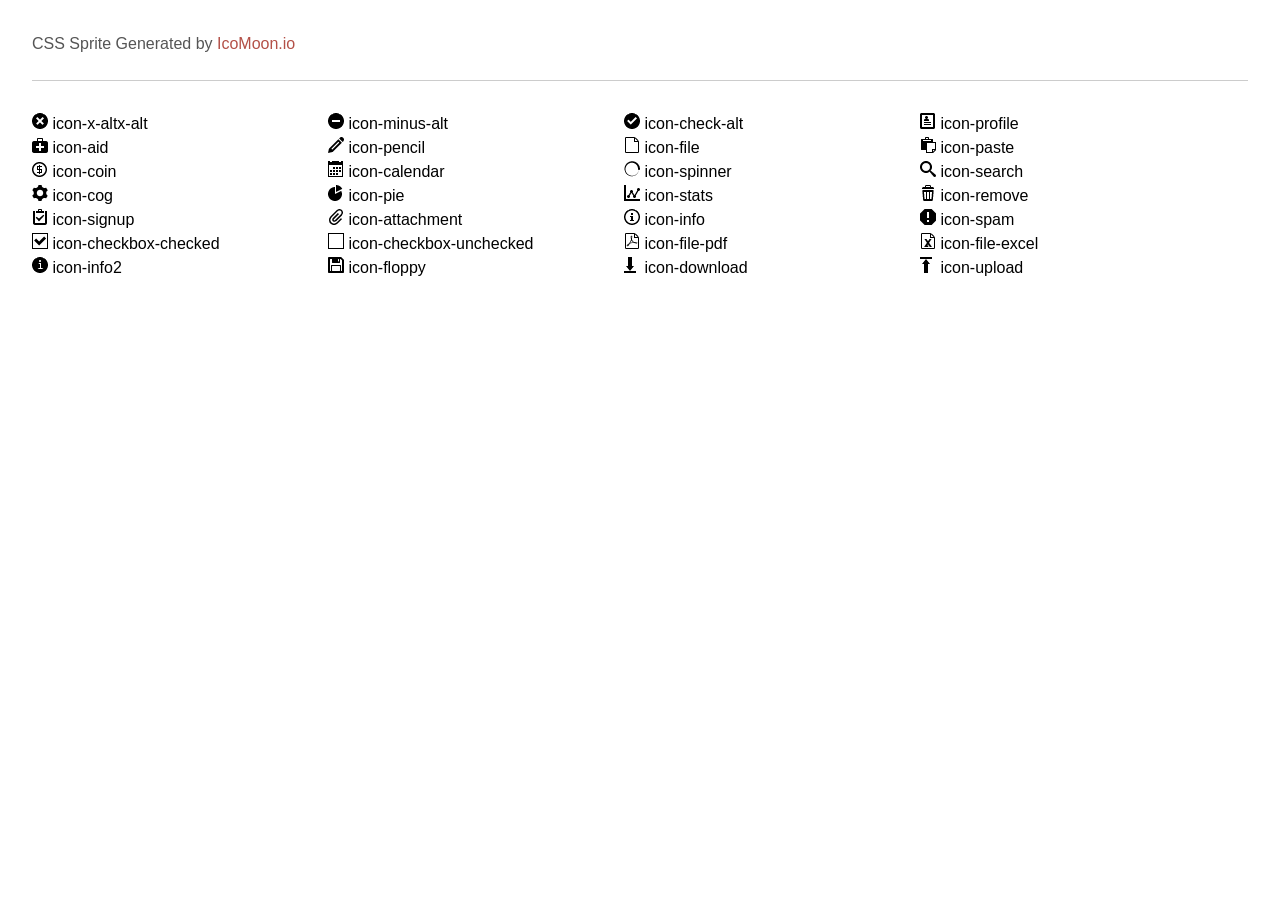
<file: lib/css/index.html>
<!doctype html>
<html>
<head>
	<title>CSS Sprite</title>
	<link href="sprites.css" rel="stylesheet">
</head>
<style>
	body {
		font-family: sans-serif;
		color: #555;
		margin: 2em;
		line-height: 1.5;
	}
	a, a:visited {
		color: #B35047;
		text-decoration: none;
	}
	a:hover {
		box-shadow: 0 1px;
	}
	header {
		padding-bottom: .5em;
		margin-bottom: 2em;
		box-shadow: 0 1px #ccc;
	}
	.cell {
		float: left;
		margin-right: 1.5em;
		font-size: 1em;
		color: #000000;
		width: 17em;
		overflow: hidden;
	}
</style>
<body>
<header>
	<p>CSS Sprite Generated by <a href="http://icomoon.io/app">IcoMoon.io</a></p>
</header>
<div class="cell"><span class="sprite-gral icon-x-altx-alt"></span> icon-x-altx-alt</div>
<div class="cell"><span class="sprite-gral icon-minus-alt"></span> icon-minus-alt</div>
<div class="cell"><span class="sprite-gral icon-check-alt"></span> icon-check-alt</div>
<div class="cell"><span class="sprite-gral icon-profile"></span> icon-profile</div>
<div class="cell"><span class="sprite-gral icon-aid"></span> icon-aid</div>
<div class="cell"><span class="sprite-gral icon-pencil"></span> icon-pencil</div>
<div class="cell"><span class="sprite-gral icon-file"></span> icon-file</div>
<div class="cell"><span class="sprite-gral icon-paste"></span> icon-paste</div>
<div class="cell"><span class="sprite-gral icon-coin"></span> icon-coin</div>
<div class="cell"><span class="sprite-gral icon-calendar"></span> icon-calendar</div>
<div class="cell"><span class="sprite-gral icon-spinner"></span> icon-spinner</div>
<div class="cell"><span class="sprite-gral icon-search"></span> icon-search</div>
<div class="cell"><span class="sprite-gral icon-cog"></span> icon-cog</div>
<div class="cell"><span class="sprite-gral icon-pie"></span> icon-pie</div>
<div class="cell"><span class="sprite-gral icon-stats"></span> icon-stats</div>
<div class="cell"><span class="sprite-gral icon-remove"></span> icon-remove</div>
<div class="cell"><span class="sprite-gral icon-signup"></span> icon-signup</div>
<div class="cell"><span class="sprite-gral icon-attachment"></span> icon-attachment</div>
<div class="cell"><span class="sprite-gral icon-info"></span> icon-info</div>
<div class="cell"><span class="sprite-gral icon-spam"></span> icon-spam</div>
<div class="cell"><span class="sprite-gral icon-checkbox-checked"></span> icon-checkbox-checked</div>
<div class="cell"><span class="sprite-gral icon-checkbox-unchecked"></span> icon-checkbox-unchecked</div>
<div class="cell"><span class="sprite-gral icon-file-pdf"></span> icon-file-pdf</div>
<div class="cell"><span class="sprite-gral icon-file-excel"></span> icon-file-excel</div>
<div class="cell"><span class="sprite-gral icon-info2"></span> icon-info2</div>
<div class="cell"><span class="sprite-gral icon-floppy"></span> icon-floppy</div>
<div class="cell"><span class="sprite-gral icon-download"></span> icon-download</div>
<div class="cell"><span class="sprite-gral icon-upload"></span> icon-upload</div>
</body>
</html>
</file>
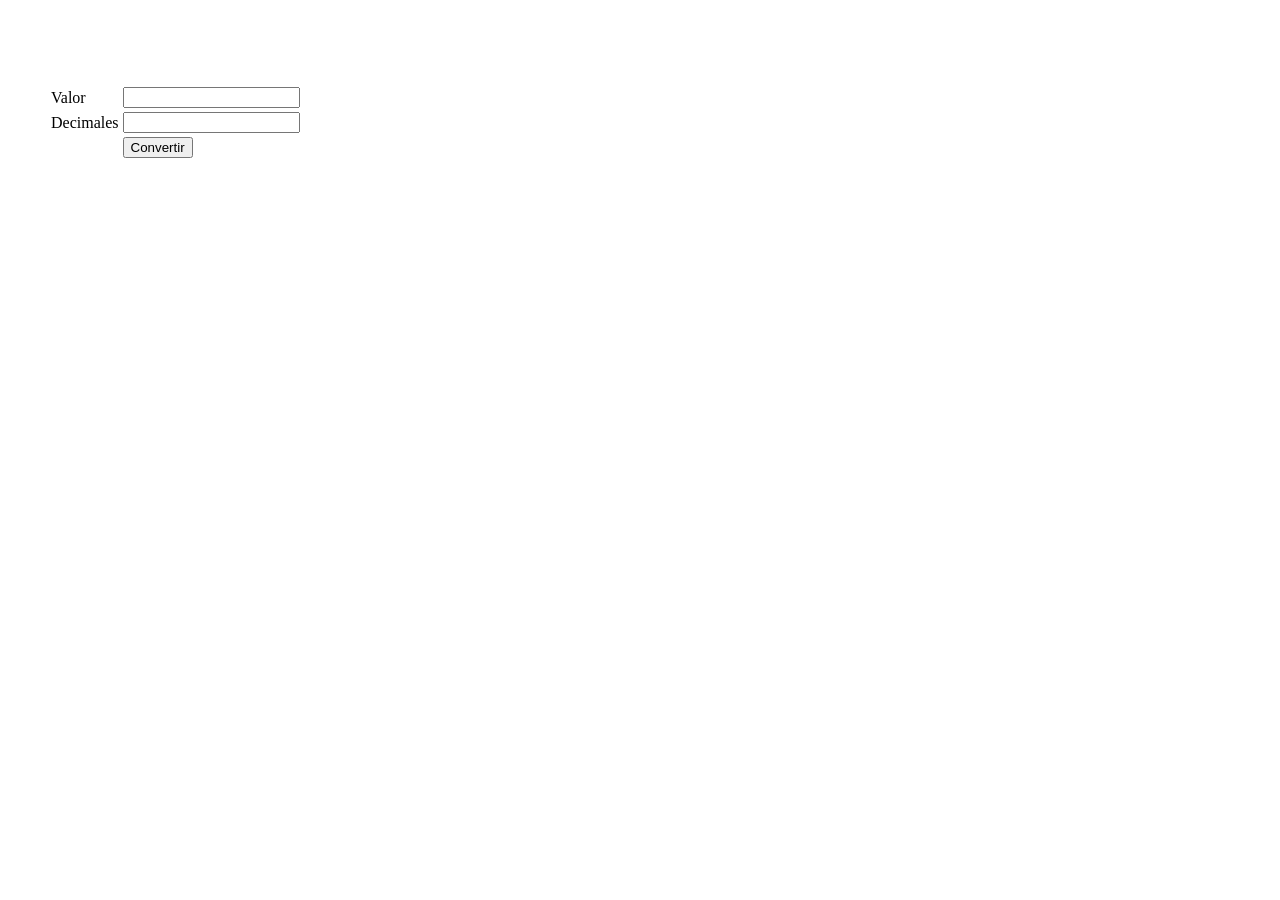
<file: lib/nrosenletras/index.html>
<!DOCTYPE html PUBLIC "-//W3C//DTD XHTML 1.0 Transitional//EN" "http://www.w3.org/TR/xhtml1/DTD/xhtml1-transitional.dtd">
<html xmlns="http://www.w3.org/1999/xhtml">
<head>
<meta http-equiv="Content-Type" content="text/html; charset=utf-8" />
<title>Documento sin t&iacute;tulo</title>
<script type="text/javascript" src="ajax.js"></script></head>

<body>
<p>&nbsp;</p>
<p>&nbsp;</p>

<label>
<blockquote>
  <table width="200">
    <tr>
      <td>Valor</td>
      <td>
        <input type="text" name="numero" id="numero" />
      
      </td>
      <td>&nbsp;</td>
    </tr>
    <tr>
      <td>Decimales</td>
      <td>
        <input type="text" name="f" id="f" />
      
      </td>
      <td>&nbsp;</td>
    </tr>
    <tr>
      <td>&nbsp;</td>
      <td><button type "button" name="convertir" id="convertir" value="Convertir" onclick="convertir();" >Convertir</button></td>
      <td>&nbsp;</td>
    </tr>
  </table>
  <p>&nbsp;</p>
  <div id="resultado"></div>
  <p>&nbsp;</p>
</blockquote>
</label>
<p>&nbsp;</p>
</body>
</html>
</file>
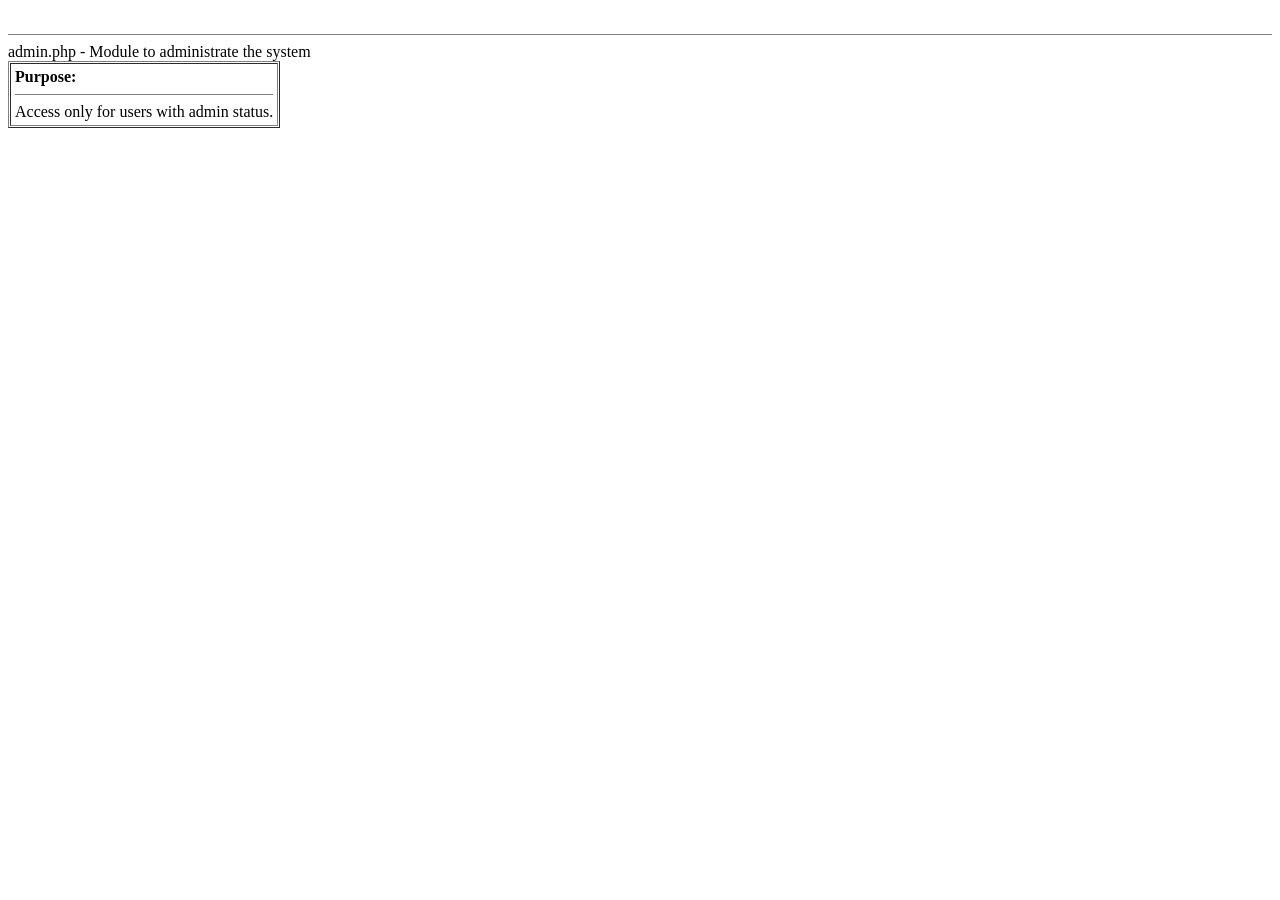
<file: modulos/admin/index.html>
<!doctype html public "-//W3C//DTD HTML 4.0 //EN">
<html>
<head>
<title>PHProjekt  - admin folder</title>
</head>
<body>
<table border=1 cellspacing=1 cellpadding=4>
</b><br>
<hr noshade size="1">
admin.php - Module to administrate the system<br></td></tr>
<tr><td><b>Purpose:</b>
<hr noshade size="1">
Access only for users with admin status.
</td></tr>
</table>
</body>
</html>
</file>
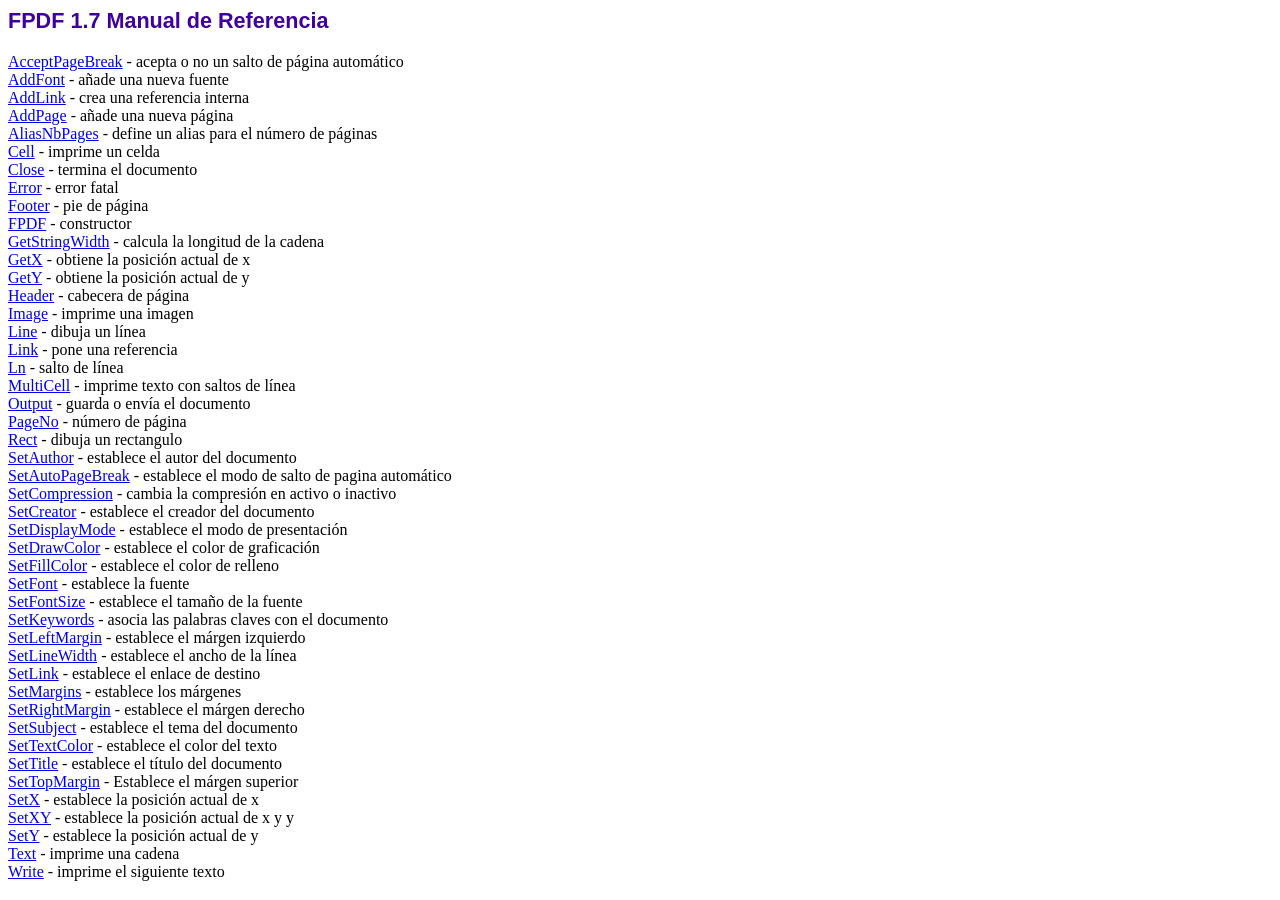
<file: lib/fpdf/doc/index.htm>
<!DOCTYPE html PUBLIC "-//W3C//DTD HTML 4.01 Transitional//EN">
<html>
<head>
<meta http-equiv="Content-Type" content="text/html; charset=ISO-8859-1">
<title>FPDF 1.7 Manual de Referencia</title>
<link type="text/css" rel="stylesheet" href="../fpdf.css">
</head>
<body>
<h1>FPDF 1.7 Manual de Referencia</h1>
<a href="acceptpagebreak.htm">AcceptPageBreak</a> - acepta o no un salto de p�gina autom�tico<br>
<a href="addfont.htm">AddFont</a> - a�ade una nueva fuente<br>
<a href="addlink.htm">AddLink</a> - crea una referencia interna<br>
<a href="addpage.htm">AddPage</a> - a�ade una nueva p�gina<br>
<a href="aliasnbpages.htm">AliasNbPages</a> - define un alias para el n�mero de p�ginas<br>
<a href="cell.htm">Cell</a> - imprime un celda<br>
<a href="close.htm">Close</a> - termina el documento<br>
<a href="error.htm">Error</a> - error fatal<br>
<a href="footer.htm">Footer</a> - pie de p�gina<br>
<a href="fpdf.htm">FPDF</a> - constructor<br>
<a href="getstringwidth.htm">GetStringWidth</a> - calcula la longitud de la cadena<br>
<a href="getx.htm">GetX</a> - obtiene la posici�n actual de x<br>
<a href="gety.htm">GetY</a> - obtiene la posici�n actual de y<br>
<a href="header.htm">Header</a> - cabecera de p�gina<br>
<a href="image.htm">Image</a> - imprime una imagen<br>
<a href="line.htm">Line</a> - dibuja un l�nea<br>
<a href="link.htm">Link</a> - pone una referencia<br>
<a href="ln.htm">Ln</a> - salto de l�nea<br>
<a href="multicell.htm">MultiCell</a> - imprime texto con saltos de l�nea<br>
<a href="output.htm">Output</a> - guarda o env�a el documento<br>
<a href="pageno.htm">PageNo</a> - n�mero de p�gina<br>
<a href="rect.htm">Rect</a> - dibuja un rectangulo<br>
<a href="setauthor.htm">SetAuthor</a> - establece el autor del documento<br>
<a href="setautopagebreak.htm">SetAutoPageBreak</a> - establece el modo de salto de pagina autom�tico<br>
<a href="setcompression.htm">SetCompression</a> - cambia la compresi�n en activo o inactivo<br>
<a href="setcreator.htm">SetCreator</a> - establece el creador del documento<br>
<a href="setdisplaymode.htm">SetDisplayMode</a> - establece el modo de presentaci�n<br>
<a href="setdrawcolor.htm">SetDrawColor</a> - establece el color de graficaci�n<br>
<a href="setfillcolor.htm">SetFillColor</a> - establece el color de relleno<br>
<a href="setfont.htm">SetFont</a> - establece la fuente<br>
<a href="setfontsize.htm">SetFontSize</a> - establece el tama�o de la fuente<br>
<a href="setkeywords.htm">SetKeywords</a> - asocia las palabras claves con el documento<br>
<a href="setleftmargin.htm">SetLeftMargin</a> - establece el m�rgen izquierdo<br>
<a href="setlinewidth.htm">SetLineWidth</a> - establece el ancho de la l�nea<br>
<a href="setlink.htm">SetLink</a> - establece el enlace de destino<br>
<a href="setmargins.htm">SetMargins</a> - establece los m�rgenes<br>
<a href="setrightmargin.htm">SetRightMargin</a> - establece el m�rgen derecho<br>
<a href="setsubject.htm">SetSubject</a> - establece el tema del documento<br>
<a href="settextcolor.htm">SetTextColor</a> - establece el color del texto<br>
<a href="settitle.htm">SetTitle</a> - establece el t�tulo del documento<br>
<a href="settopmargin.htm">SetTopMargin</a> - Establece el m�rgen superior<br>
<a href="setx.htm">SetX</a> - establece la posici�n actual de x<br>
<a href="setxy.htm">SetXY</a> - establece la posici�n actual de x y y<br>
<a href="sety.htm">SetY</a> - establece la posici�n actual de y<br>
<a href="text.htm">Text</a> - imprime una cadena<br>
<a href="write.htm">Write</a> - imprime el siguiente texto<br>
</body>
</html>
</file>
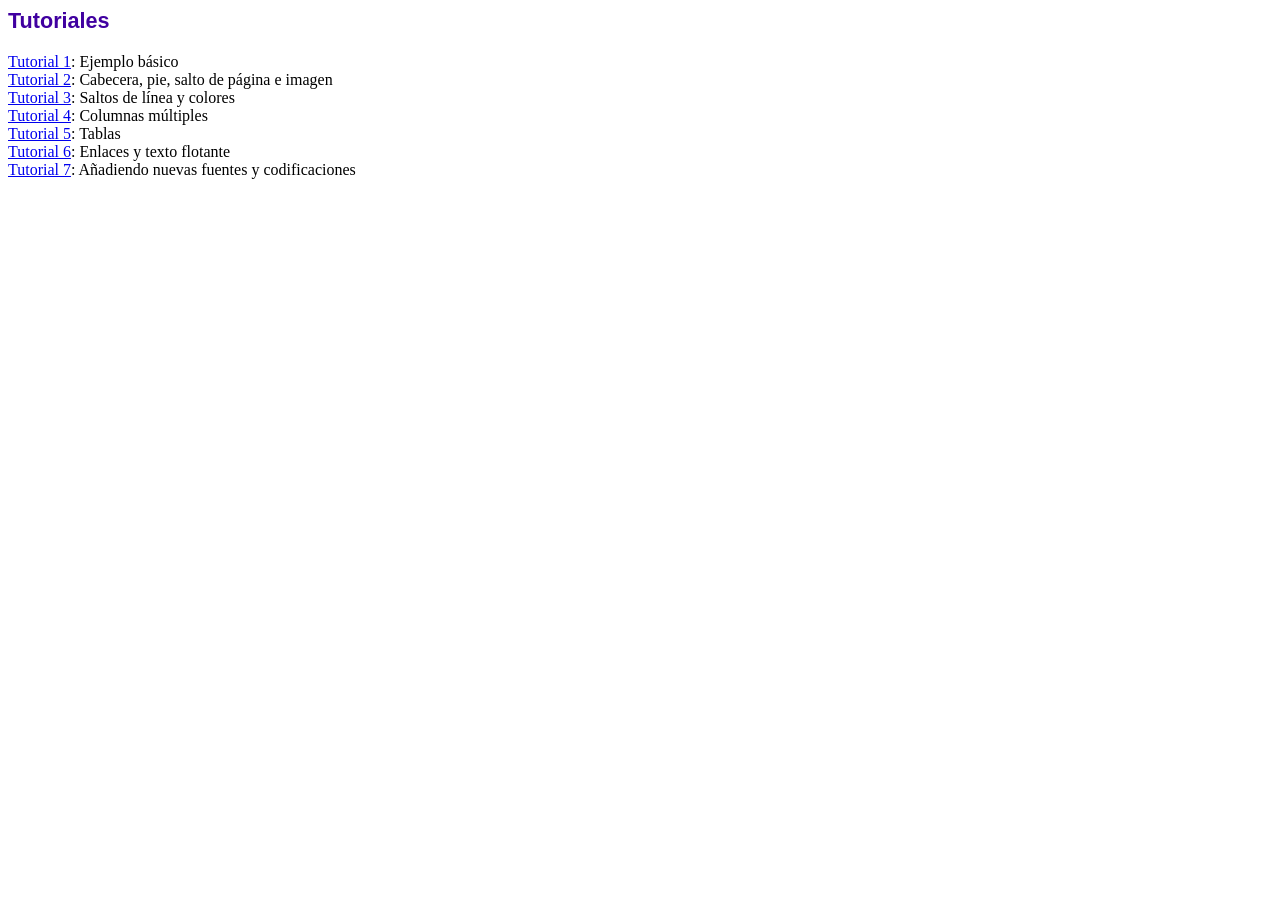
<file: lib/fpdf/tutorial/index.htm>
<!DOCTYPE html PUBLIC "-//W3C//DTD HTML 4.01 Transitional//EN">
<html>
<head>
<meta http-equiv="Content-Type" content="text/html; charset=ISO-8859-1">
<title>Tutoriales</title>
<link type="text/css" rel="stylesheet" href="../fpdf.css">
</head>
<body>
<h1>Tutoriales</h1>
<ul style="list-style-type:none; margin-left:0; padding-left:0">
<li><a href="tuto1.htm">Tutorial 1</a>: Ejemplo b�sico</li>
<li><a href="tuto2.htm">Tutorial 2</a>: Cabecera, pie, salto de p�gina e imagen</li>
<li><a href="tuto3.htm">Tutorial 3</a>: Saltos de l�nea y colores</li>
<li><a href="tuto4.htm">Tutorial 4</a>: Columnas m�ltiples</li>
<li><a href="tuto5.htm">Tutorial 5</a>: Tablas</li>
<li><a href="tuto6.htm">Tutorial 6</a>: Enlaces y texto flotante</li>
<li><a href="tuto7.htm">Tutorial 7</a>: A�adiendo nuevas fuentes y codificaciones</li>
</UL>
</body>
</html>
</file>
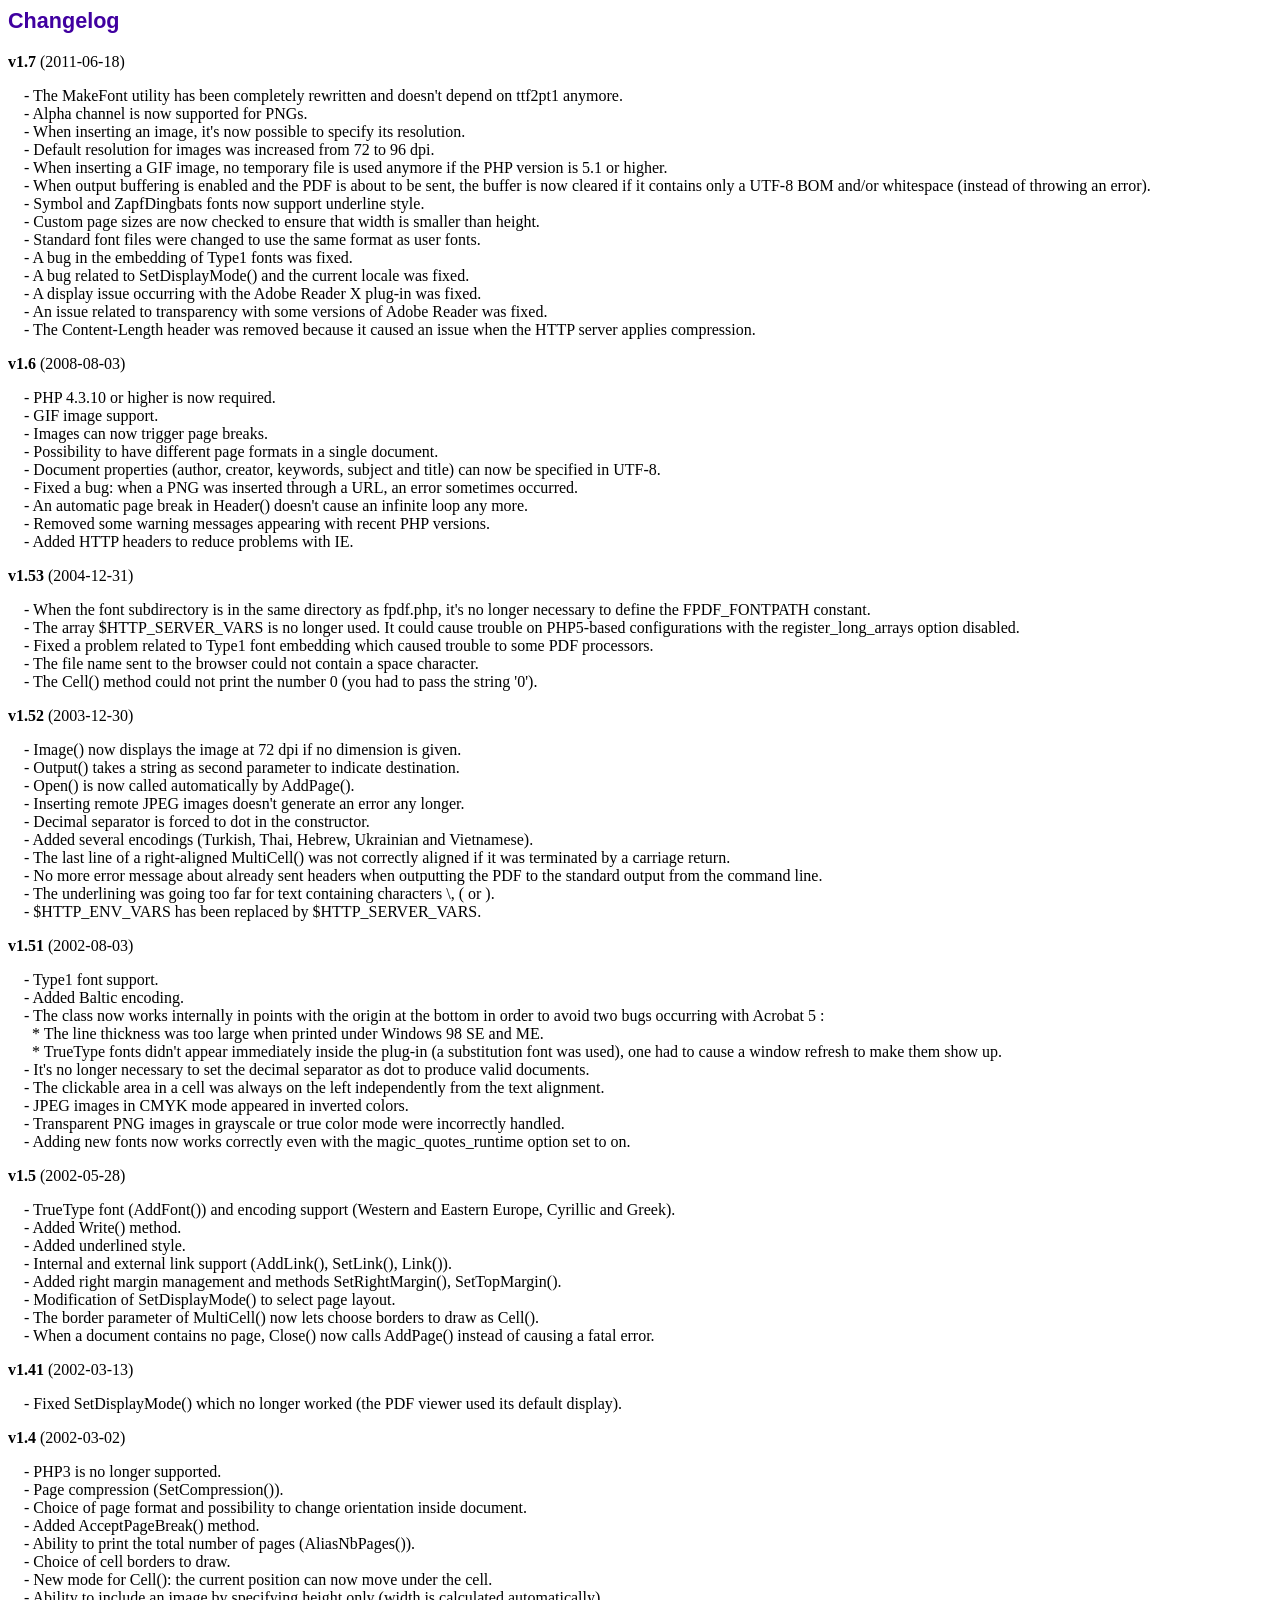
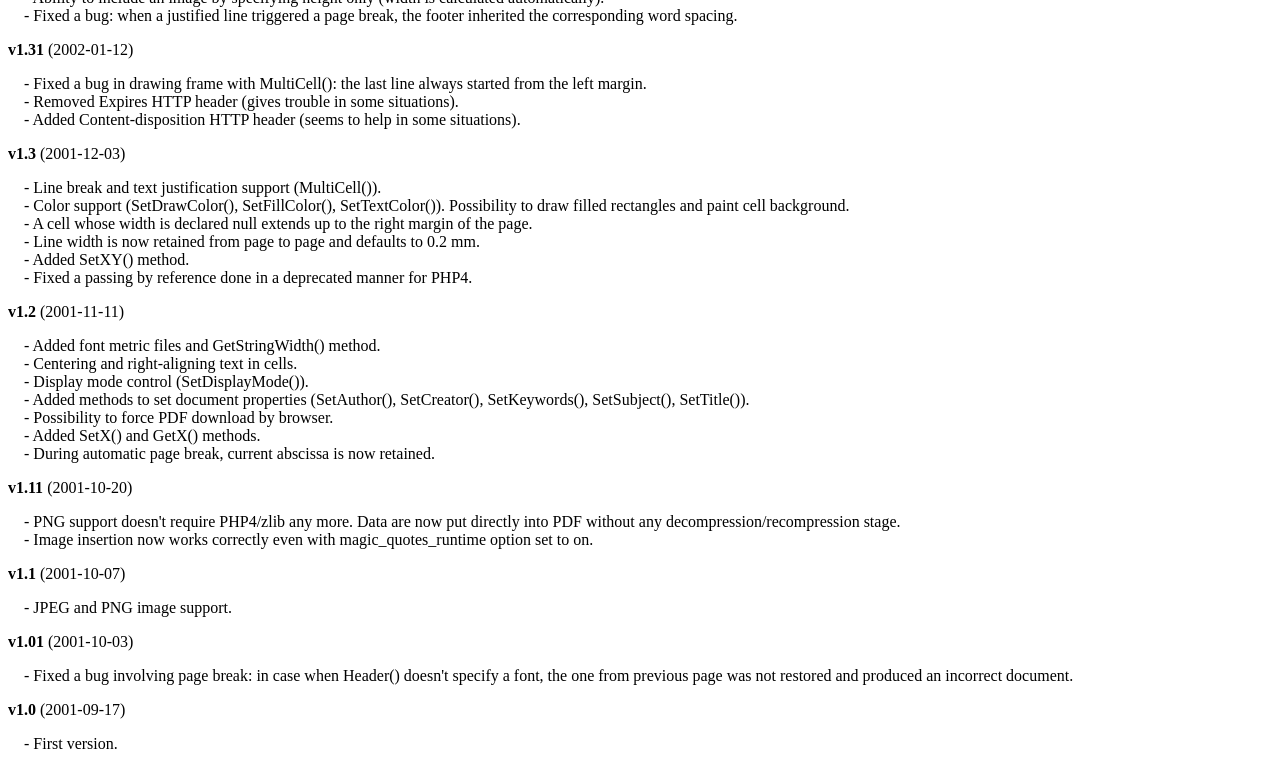
<file: lib/fpdf/changelog.htm>
<!DOCTYPE html PUBLIC "-//W3C//DTD HTML 4.01 Transitional//EN">
<html>
<head>
<meta http-equiv="Content-Type" content="text/html; charset=ISO-8859-1">
<title>Changelog</title>
<link type="text/css" rel="stylesheet" href="fpdf.css">
<style type="text/css">
dd {margin:1em 0 1em 1em}
</style>
</head>
<body>
<h1>Changelog</h1>
<dl>
<dt><strong>v1.7</strong> (2011-06-18)</dt>
<dd>
- The MakeFont utility has been completely rewritten and doesn't depend on ttf2pt1 anymore.<br>
- Alpha channel is now supported for PNGs.<br>
- When inserting an image, it's now possible to specify its resolution.<br>
- Default resolution for images was increased from 72 to 96 dpi.<br>
- When inserting a GIF image, no temporary file is used anymore if the PHP version is 5.1 or higher.<br>
- When output buffering is enabled and the PDF is about to be sent, the buffer is now cleared if it contains only a UTF-8 BOM and/or whitespace (instead of throwing an error).<br>
- Symbol and ZapfDingbats fonts now support underline style.<br>
- Custom page sizes are now checked to ensure that width is smaller than height.<br>
- Standard font files were changed to use the same format as user fonts.<br>
- A bug in the embedding of Type1 fonts was fixed.<br>
- A bug related to SetDisplayMode() and the current locale was fixed.<br>
- A display issue occurring with the Adobe Reader X plug-in was fixed.<br>
- An issue related to transparency with some versions of Adobe Reader was fixed.<br>
- The Content-Length header was removed because it caused an issue when the HTTP server applies compression.<br>
</dd>
<dt><strong>v1.6</strong> (2008-08-03)</dt>
<dd>
- PHP 4.3.10 or higher is now required.<br>
- GIF image support.<br>
- Images can now trigger page breaks.<br>
- Possibility to have different page formats in a single document.<br>
- Document properties (author, creator, keywords, subject and title) can now be specified in UTF-8.<br>
- Fixed a bug: when a PNG was inserted through a URL, an error sometimes occurred.<br>
- An automatic page break in Header() doesn't cause an infinite loop any more.<br>
- Removed some warning messages appearing with recent PHP versions.<br>
- Added HTTP headers to reduce problems with IE.<br>
</dd>
<dt><strong>v1.53</strong> (2004-12-31)</dt>
<dd>
- When the font subdirectory is in the same directory as fpdf.php, it's no longer necessary to define the FPDF_FONTPATH constant.<br>
- The array $HTTP_SERVER_VARS is no longer used. It could cause trouble on PHP5-based configurations with the register_long_arrays option disabled.<br>
- Fixed a problem related to Type1 font embedding which caused trouble to some PDF processors.<br>
- The file name sent to the browser could not contain a space character.<br>
- The Cell() method could not print the number 0 (you had to pass the string '0').<br>
</dd>
<dt><strong>v1.52</strong> (2003-12-30)</dt>
<dd>
- Image() now displays the image at 72 dpi if no dimension is given.<br>
- Output() takes a string as second parameter to indicate destination.<br>
- Open() is now called automatically by AddPage().<br>
- Inserting remote JPEG images doesn't generate an error any longer.<br>
- Decimal separator is forced to dot in the constructor.<br>
- Added several encodings (Turkish, Thai, Hebrew, Ukrainian and Vietnamese).<br>
- The last line of a right-aligned MultiCell() was not correctly aligned if it was terminated by a carriage return.<br>
- No more error message about already sent headers when outputting the PDF to the standard output from the command line.<br>
- The underlining was going too far for text containing characters \, ( or ).<br>
- $HTTP_ENV_VARS has been replaced by $HTTP_SERVER_VARS.<br>
</dd>
<dt><strong>v1.51</strong> (2002-08-03)</dt>
<dd>
- Type1 font support.<br>
- Added Baltic encoding.<br>
- The class now works internally in points with the origin at the bottom in order to avoid two bugs occurring with Acrobat 5 :<br>&nbsp;&nbsp;* The line thickness was too large when printed under Windows 98 SE and ME.<br>&nbsp;&nbsp;* TrueType fonts didn't appear immediately inside the plug-in (a substitution font was used), one had to cause a window refresh to make them show up.<br>
- It's no longer necessary to set the decimal separator as dot to produce valid documents.<br>
- The clickable area in a cell was always on the left independently from the text alignment.<br>
- JPEG images in CMYK mode appeared in inverted colors.<br>
- Transparent PNG images in grayscale or true color mode were incorrectly handled.<br>
- Adding new fonts now works correctly even with the magic_quotes_runtime option set to on.<br>
</dd>
<dt><strong>v1.5</strong> (2002-05-28)</dt>
<dd>
- TrueType font (AddFont()) and encoding support (Western and Eastern Europe, Cyrillic and Greek).<br>
- Added Write() method.<br>
- Added underlined style.<br>
- Internal and external link support (AddLink(), SetLink(), Link()).<br>
- Added right margin management and methods SetRightMargin(), SetTopMargin().<br>
- Modification of SetDisplayMode() to select page layout.<br>
- The border parameter of MultiCell() now lets choose borders to draw as Cell().<br>
- When a document contains no page, Close() now calls AddPage() instead of causing a fatal error.<br>
</dd>
<dt><strong>v1.41</strong> (2002-03-13)</dt>
<dd>
- Fixed SetDisplayMode() which no longer worked (the PDF viewer used its default display).<br>
</dd>
<dt><strong>v1.4</strong> (2002-03-02)</dt>
<dd>
- PHP3 is no longer supported.<br>
- Page compression (SetCompression()).<br>
- Choice of page format and possibility to change orientation inside document.<br>
- Added AcceptPageBreak() method.<br>
- Ability to print the total number of pages (AliasNbPages()).<br>
- Choice of cell borders to draw.<br>
- New mode for Cell(): the current position can now move under the cell.<br>
- Ability to include an image by specifying height only (width is calculated automatically).<br>
- Fixed a bug: when a justified line triggered a page break, the footer inherited the corresponding word spacing.<br>
</dd>
<dt><strong>v1.31</strong> (2002-01-12)</dt>
<dd>
- Fixed a bug in drawing frame with MultiCell(): the last line always started from the left margin.<br>
- Removed Expires HTTP header (gives trouble in some situations).<br>
- Added Content-disposition HTTP header (seems to help in some situations).<br>
</dd>
<dt><strong>v1.3</strong> (2001-12-03)</dt>
<dd>
- Line break and text justification support (MultiCell()).<br>
- Color support (SetDrawColor(), SetFillColor(), SetTextColor()). Possibility to draw filled rectangles and paint cell background.<br>
- A cell whose width is declared null extends up to the right margin of the page.<br>
- Line width is now retained from page to page and defaults to 0.2 mm.<br>
- Added SetXY() method.<br>
- Fixed a passing by reference done in a deprecated manner for PHP4.<br>
</dd>
<dt><strong>v1.2</strong> (2001-11-11)</dt>
<dd>
- Added font metric files and GetStringWidth() method.<br>
- Centering and right-aligning text in cells.<br>
- Display mode control (SetDisplayMode()).<br>
- Added methods to set document properties (SetAuthor(), SetCreator(), SetKeywords(), SetSubject(), SetTitle()).<br>
- Possibility to force PDF download by browser.<br>
- Added SetX() and GetX() methods.<br>
- During automatic page break, current abscissa is now retained.<br>
</dd>
<dt><strong>v1.11</strong> (2001-10-20)</dt>
<dd>
- PNG support doesn't require PHP4/zlib any more. Data are now put directly into PDF without any decompression/recompression stage.<br>
- Image insertion now works correctly even with magic_quotes_runtime option set to on.<br>
</dd>
<dt><strong>v1.1</strong> (2001-10-07)</dt>
<dd>
- JPEG and PNG image support.<br>
</dd>
<dt><strong>v1.01</strong> (2001-10-03)</dt>
<dd>
- Fixed a bug involving page break: in case when Header() doesn't specify a font, the one from previous page was not restored and produced an incorrect document.<br>
</dd>
<dt><strong>v1.0</strong> (2001-09-17)</dt>
<dd>
- First version.<br>
</dd>
</dl>
</body>
</html>
</file>
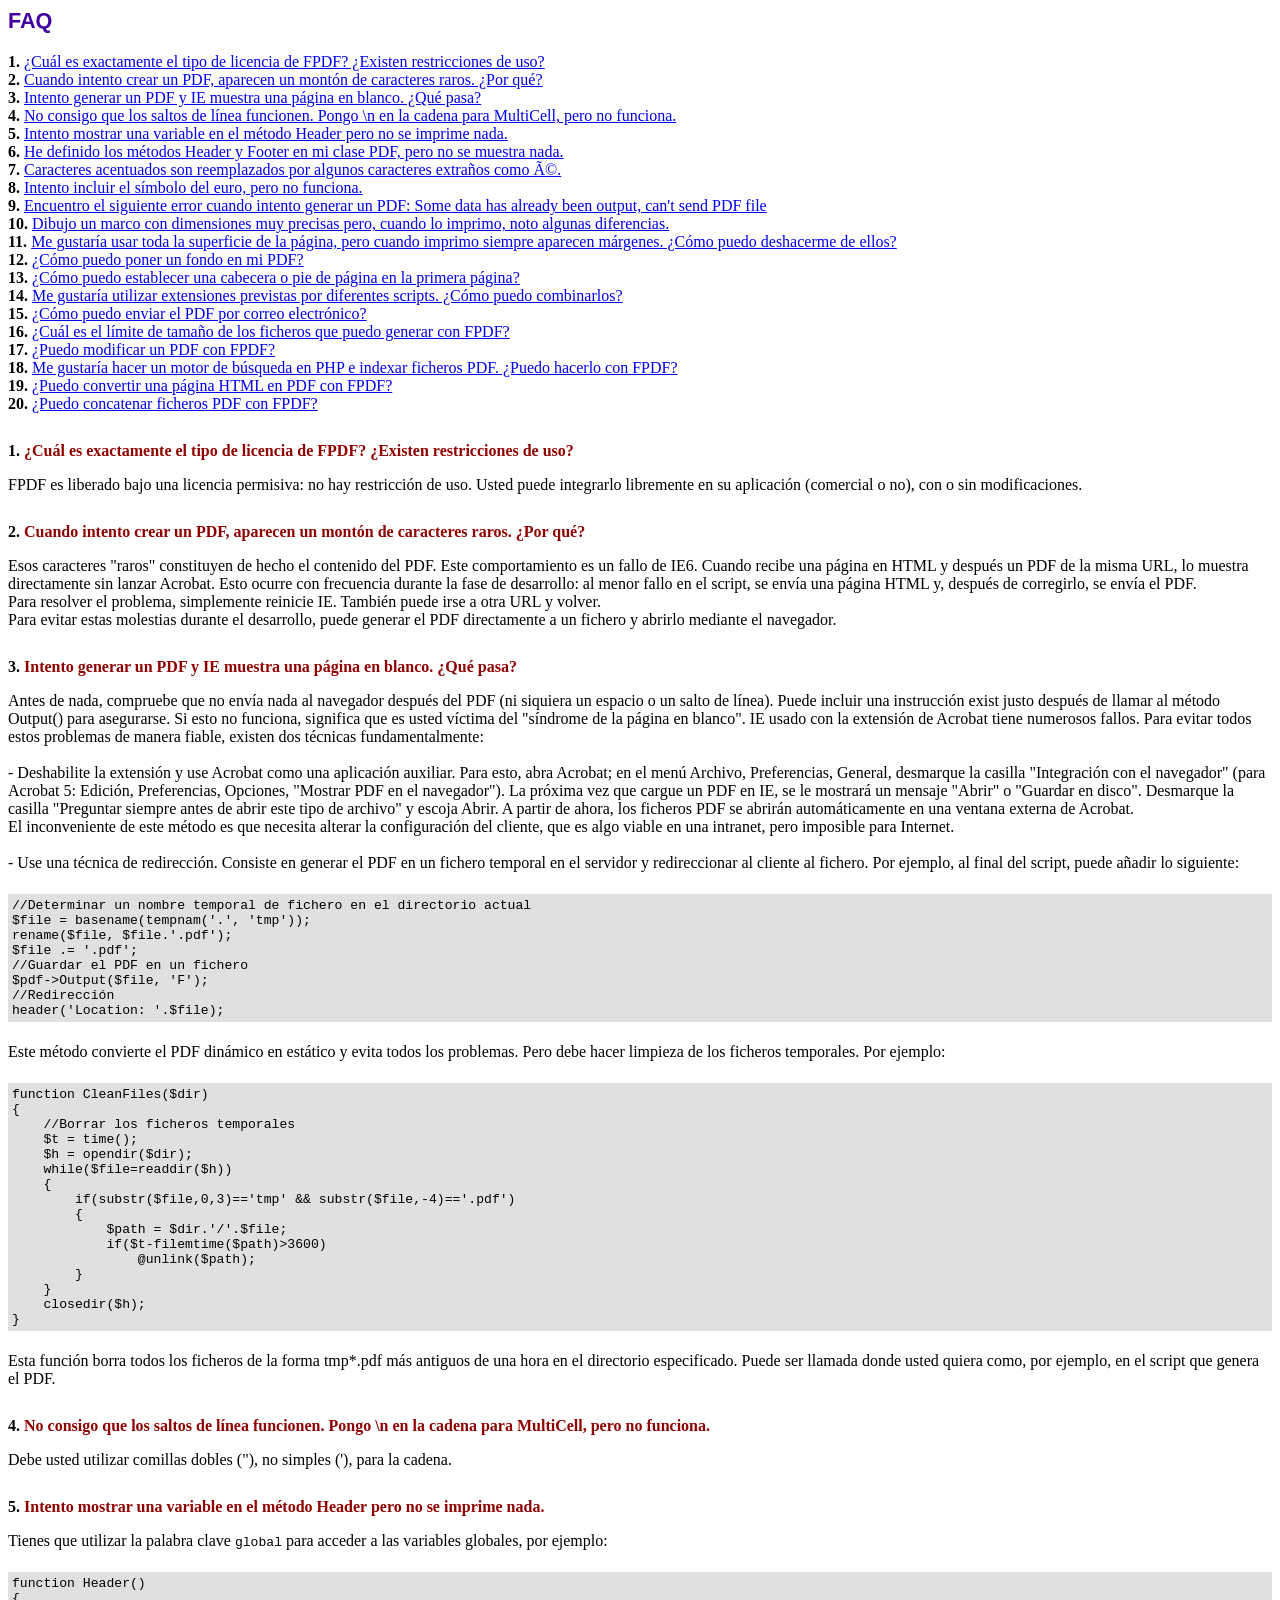
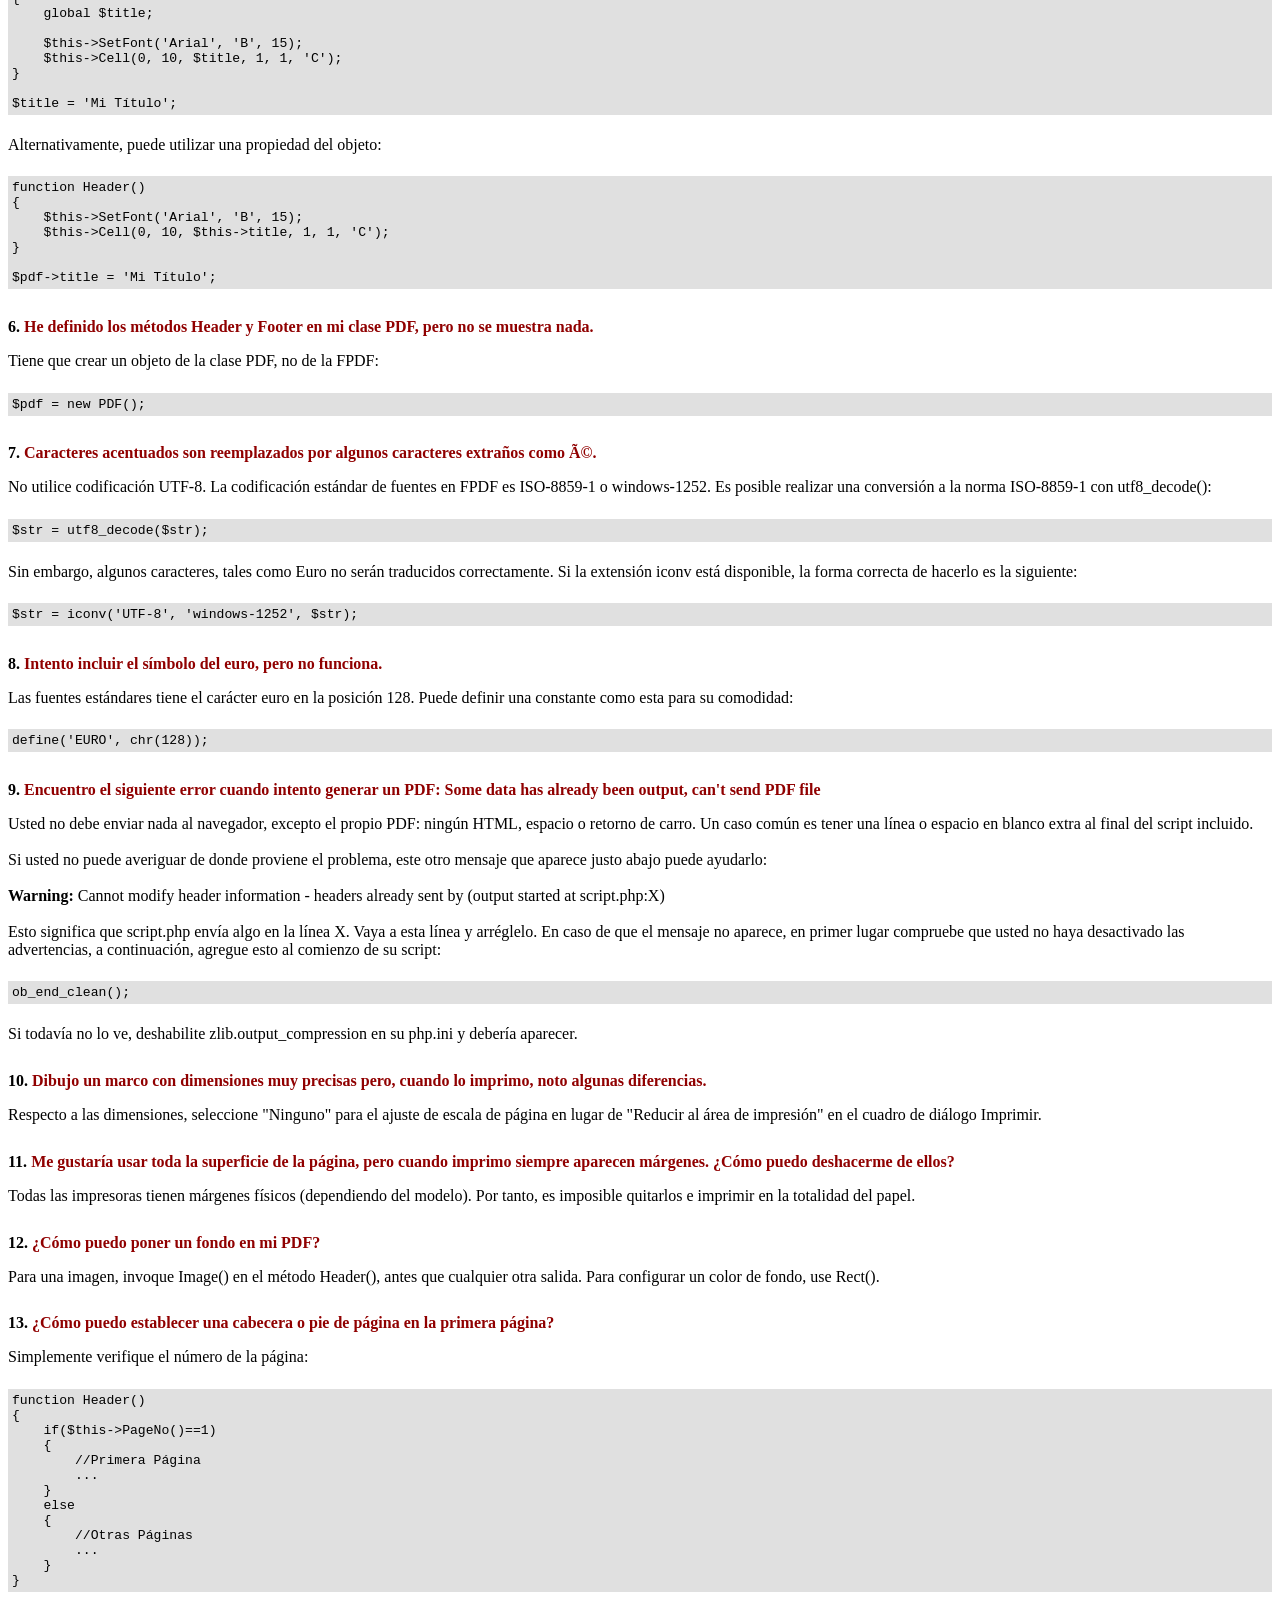
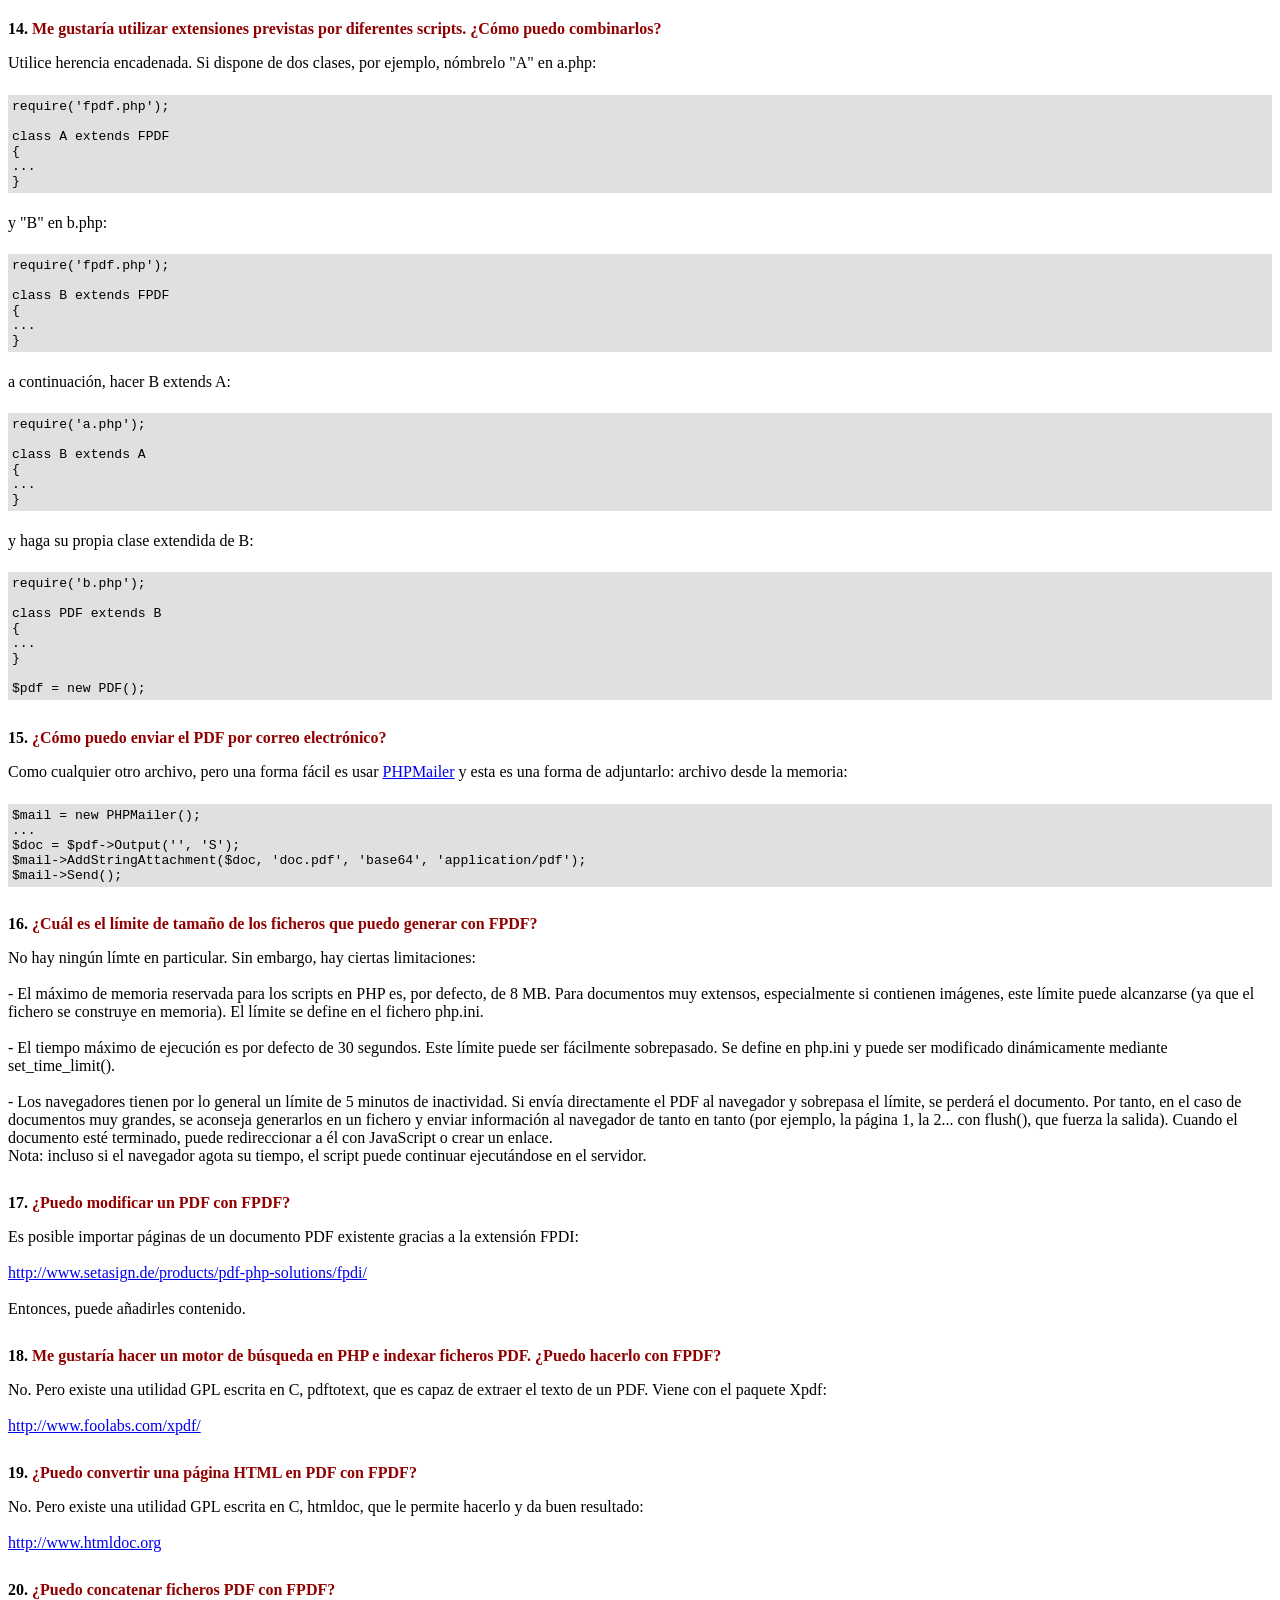
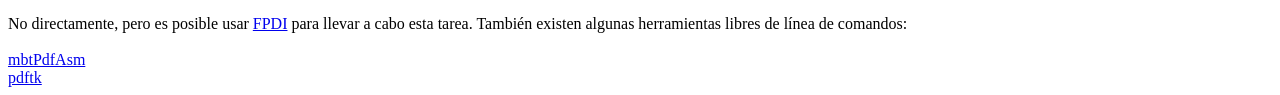
<file: lib/fpdf/FAQ.htm>
<!DOCTYPE html PUBLIC "-//W3C//DTD HTML 4.01 Transitional//EN">
<html>
<head>
<meta http-equiv="Content-Type" content="text/html; charset=ISO-8859-1">
<title>FAQ</title>
<link type="text/css" rel="stylesheet" href="fpdf.css">
<style type="text/css">
ul {list-style-type:none; margin:0; padding:0}
ul#answers li {margin-top:1.8em}
.question {font-weight:bold; color:#900000}
</style>
</head>
<body>
<h1>FAQ</h1>
<ul>
<li><b>1.</b> <a href='#q1'>�Cu�l es exactamente el tipo de licencia de FPDF? �Existen restricciones de uso?</a></li>
<li><b>2.</b> <a href='#q2'>Cuando intento crear un PDF, aparecen un mont�n de caracteres raros. �Por qu�?</a></li>
<li><b>3.</b> <a href='#q3'>Intento generar un PDF y IE muestra una p�gina en blanco. �Qu� pasa?</a></li>
<li><b>4.</b> <a href='#q4'>No consigo que los saltos de l�nea funcionen. Pongo \n en la cadena para MultiCell, pero no funciona.</a></li>
<li><b>5.</b> <a href='#q5'>Intento mostrar una variable en el m�todo Header pero no se imprime nada.</a></li>
<li><b>6.</b> <a href='#q6'>He definido los m�todos Header y Footer en mi clase PDF, pero no se muestra nada.</a></li>
<li><b>7.</b> <a href='#q7'>Caracteres acentuados son reemplazados por algunos caracteres extra�os como é.</a></li>
<li><b>8.</b> <a href='#q8'>Intento incluir el s�mbolo del euro, pero no funciona.</a></li>
<li><b>9.</b> <a href='#q9'>Encuentro el siguiente error cuando intento generar un PDF: Some data has already been output, can't send PDF file</a></li>
<li><b>10.</b> <a href='#q10'>Dibujo un marco con dimensiones muy precisas pero, cuando lo imprimo, noto algunas diferencias.</a></li>
<li><b>11.</b> <a href='#q11'>Me gustar�a usar toda la superficie de la p�gina, pero cuando imprimo siempre aparecen m�rgenes. �C�mo puedo deshacerme de ellos?</a></li>
<li><b>12.</b> <a href='#q12'>�C�mo puedo poner un fondo en mi PDF?</a></li>
<li><b>13.</b> <a href='#q13'>�C�mo puedo establecer una cabecera o pie de p�gina en la primera p�gina?</a></li>
<li><b>14.</b> <a href='#q14'>Me gustar�a utilizar extensiones previstas por diferentes scripts. �C�mo puedo combinarlos?</a></li>
<li><b>15.</b> <a href='#q15'>�C�mo puedo enviar el PDF por correo electr�nico?</a></li>
<li><b>16.</b> <a href='#q16'>�Cu�l es el l�mite de tama�o de los ficheros que puedo generar con FPDF?</a></li>
<li><b>17.</b> <a href='#q17'>�Puedo modificar un PDF con FPDF?</a></li>
<li><b>18.</b> <a href='#q18'>Me gustar�a hacer un motor de b�squeda en PHP e indexar ficheros PDF. �Puedo hacerlo con FPDF?</a></li>
<li><b>19.</b> <a href='#q19'>�Puedo convertir una p�gina HTML en PDF con FPDF?</a></li>
<li><b>20.</b> <a href='#q20'>�Puedo concatenar ficheros PDF con FPDF?</a></li>
</ul>

<ul id='answers'>
<li id='q1'>
<p><b>1.</b> <span class='question'>�Cu�l es exactamente el tipo de licencia de FPDF? �Existen restricciones de uso?</span></p>
FPDF es liberado bajo una licencia permisiva: no hay restricci�n de uso. Usted puede integrarlo
libremente en su aplicaci�n (comercial o no), con o sin modificaciones.
</li>

<li id='q2'>
<p><b>2.</b> <span class='question'>Cuando intento crear un PDF, aparecen un mont�n de caracteres raros. �Por qu�?</span></p>
Esos caracteres "raros" constituyen de hecho el contenido del PDF. Este comportamiento es un
fallo de IE6. Cuando recibe una p�gina en HTML y despu�s un PDF de la misma URL, lo muestra
directamente sin lanzar Acrobat. Esto ocurre con frecuencia durante la fase de desarrollo:
al menor fallo en el script, se env�a una p�gina HTML y, despu�s de corregirlo, se env�a el PDF.
<br>
Para resolver el problema, simplemente reinicie IE. Tambi�n puede irse a otra URL y volver.
<br>
Para evitar estas molestias durante el desarrollo, puede generar el PDF directamente a un fichero
y abrirlo mediante el navegador.
</li>

<li id='q3'>
<p><b>3.</b> <span class='question'>Intento generar un PDF y IE muestra una p�gina en blanco. �Qu� pasa?</span></p>
Antes de nada, compruebe que no env�a nada al navegador despu�s del PDF (ni siquiera un espacio
o un salto de l�nea). Puede incluir una instrucci�n exist justo despu�s de llamar al m�todo
Output() para asegurarse. Si esto no funciona, significa que es usted v�ctima del "s�ndrome de
la p�gina en blanco". IE usado con la extensi�n de Acrobat tiene numerosos fallos.
Para evitar todos estos problemas de manera fiable, existen dos t�cnicas fundamentalmente:
<br>
<br>
- Deshabilite la extensi�n y use Acrobat como una aplicaci�n auxiliar. Para esto, abra Acrobat;
en el men� Archivo, Preferencias, General, desmarque la casilla "Integraci�n con el navegador" (para
Acrobat 5: Edici�n, Preferencias, Opciones, "Mostrar PDF en el navegador"). La pr�xima vez que
cargue un PDF en IE, se le mostrar� un mensaje "Abrir" o "Guardar en disco". Desmarque la casilla
"Preguntar siempre antes de abrir este tipo de archivo" y escoja Abrir. A partir de ahora, los
ficheros PDF se abrir�n autom�ticamente en una ventana externa de Acrobat.
<br>
El inconveniente de este m�todo es que necesita alterar la configuraci�n del cliente, que es algo
viable en una intranet, pero imposible para Internet.
<br>
<br>
- Use una t�cnica de redirecci�n. Consiste en generar el PDF en un fichero temporal en el servidor
y redireccionar al cliente al fichero. Por ejemplo, al final del script, puede a�adir lo siguiente:
<div class="doc-source">
<pre><code>//Determinar un nombre temporal de fichero en el directorio actual
$file = basename(tempnam('.', 'tmp'));
rename($file, $file.'.pdf');
$file .= '.pdf';
//Guardar el PDF en un fichero
$pdf-&gt;Output($file, 'F');
//Redirecci�n
header('Location: '.$file);</code></pre>
</div>
Este m�todo convierte el PDF din�mico en est�tico y evita todos los problemas. Pero
debe hacer limpieza de los ficheros temporales. Por ejemplo:
<div class="doc-source">
<pre><code>function CleanFiles($dir)
{
    //Borrar los ficheros temporales
    $t = time();
    $h = opendir($dir);
    while($file=readdir($h))
    {
        if(substr($file,0,3)=='tmp' &amp;&amp; substr($file,-4)=='.pdf')
        {
            $path = $dir.'/'.$file;
            if($t-filemtime($path)&gt;3600)
                @unlink($path);
        }
    }
    closedir($h);
}</code></pre>
</div>
Esta funci�n borra todos los ficheros de la forma tmp*.pdf m�s antiguos de una hora en el
directorio especificado. Puede ser llamada donde usted quiera como, por ejemplo, en el script
que genera el PDF.
</li>

<li id='q4'>
<p><b>4.</b> <span class='question'>No consigo que los saltos de l�nea funcionen. Pongo \n en la cadena para MultiCell, pero no funciona.</span></p>
Debe usted utilizar comillas dobles ("), no simples ('), para la cadena.
</li>

<li id='q5'>
<p><b>5.</b> <span class='question'>Intento mostrar una variable en el m�todo Header pero no se imprime nada.</span></p>
Tienes que utilizar la palabra clave <code>global</code> para acceder a las variables globales, por ejemplo:
<div class="doc-source">
<pre><code>function Header()
{
    global $title;

    $this-&gt;SetFont('Arial', 'B', 15);
    $this-&gt;Cell(0, 10, $title, 1, 1, 'C');
}

$title = 'Mi T�tulo';</code></pre>
</div>
Alternativamente, puede utilizar una propiedad del objeto:
<div class="doc-source">
<pre><code>function Header()
{
    $this-&gt;SetFont('Arial', 'B', 15);
    $this-&gt;Cell(0, 10, $this-&gt;title, 1, 1, 'C');
}

$pdf-&gt;title = 'Mi T�tulo';</code></pre>
</div>
</li>

<li id='q6'>
<p><b>6.</b> <span class='question'>He definido los m�todos Header y Footer en mi clase PDF, pero no se muestra nada.</span></p>
Tiene que crear un objeto de la clase PDF, no de la FPDF:
<div class="doc-source">
<pre><code>$pdf = new PDF();</code></pre>
</div>
</li>

<li id='q7'>
<p><b>7.</b> <span class='question'>Caracteres acentuados son reemplazados por algunos caracteres extra�os como é.</span></p>
No utilice codificaci�n UTF-8. La codificaci�n est�ndar de fuentes en FPDF es ISO-8859-1 o windows-1252.
Es posible realizar una conversi�n a la norma ISO-8859-1 con utf8_decode():
<div class="doc-source">
<pre><code>$str = utf8_decode($str);</code></pre>
</div>
Sin embargo, algunos caracteres, tales como Euro no ser�n traducidos correctamente. Si la extensi�n iconv est� disponible, la
forma correcta de hacerlo es la siguiente:
<div class="doc-source">
<pre><code>$str = iconv('UTF-8', 'windows-1252', $str);</code></pre>
</div>
</li>

<li id='q8'>
<p><b>8.</b> <span class='question'>Intento incluir el s�mbolo del euro, pero no funciona.</span></p>
Las fuentes est�ndares tiene el car�cter euro en la posici�n 128. Puede definir una constante
como esta para su comodidad:
<div class="doc-source">
<pre><code>define('EURO', chr(128));</code></pre>
</div>
</li>

<li id='q9'>
<p><b>9.</b> <span class='question'>Encuentro el siguiente error cuando intento generar un PDF: Some data has already been output, can't send PDF file</span></p>
Usted no debe enviar nada al navegador, excepto el propio PDF: ning�n HTML, espacio o retorno de carro. Un caso com�n
es tener una l�nea o espacio en blanco extra al final del script incluido.<br>
<br>
Si usted no puede averiguar de donde proviene el problema, este otro mensaje que aparece justo abajo puede ayudarlo:<br>
<br>
<b>Warning:</b> Cannot modify header information - headers already sent by (output started at script.php:X)<br>
<br>
Esto significa que script.php env�a algo en la l�nea X. Vaya a esta l�nea y arr�glelo.
En caso de que el mensaje no aparece, en primer lugar compruebe que usted no haya desactivado las advertencias, a continuaci�n, agregue esto
al comienzo de su script:
<div class="doc-source">
<pre><code>ob_end_clean();</code></pre>
</div>
Si todav�a no lo ve, deshabilite zlib.output_compression en su php.ini y deber�a aparecer.
</li>

<li id='q10'>
<p><b>10.</b> <span class='question'>Dibujo un marco con dimensiones muy precisas pero, cuando lo imprimo, noto algunas diferencias.</span></p>
Respecto a las dimensiones, seleccione "Ninguno" para el ajuste de escala de p�gina en lugar de "Reducir al �rea de impresi�n" en el cuadro de di�logo Imprimir.
</li>

<li id='q11'>
<p><b>11.</b> <span class='question'>Me gustar�a usar toda la superficie de la p�gina, pero cuando imprimo siempre aparecen m�rgenes. �C�mo puedo deshacerme de ellos?</span></p>
Todas las impresoras tienen m�rgenes f�sicos (dependiendo del modelo). Por tanto, es imposible quitarlos
e imprimir en la totalidad del papel.
</li>

<li id='q12'>
<p><b>12.</b> <span class='question'>�C�mo puedo poner un fondo en mi PDF?</span></p>
Para una imagen, invoque Image() en el m�todo Header(), antes que cualquier otra salida. Para configurar un color de fondo, use Rect().
</li>

<li id='q13'>
<p><b>13.</b> <span class='question'>�C�mo puedo establecer una cabecera o pie de p�gina en la primera p�gina?</span></p>
Simplemente verifique el n�mero de la p�gina:
<div class="doc-source">
<pre><code>function Header()
{
    if($this-&gt;PageNo()==1)
    {
        //Primera P�gina
        ...
    }
    else
    {
        //Otras P�ginas
        ...
    }
}</code></pre>
</div>
</li>

<li id='q14'>
<p><b>14.</b> <span class='question'>Me gustar�a utilizar extensiones previstas por diferentes scripts. �C�mo puedo combinarlos?</span></p>
Utilice herencia encadenada. Si dispone de dos clases, por ejemplo, n�mbrelo "A" en a.php:
<div class="doc-source">
<pre><code>require('fpdf.php');

class A extends FPDF
{
...
}</code></pre>
</div>
y "B" en b.php:
<div class="doc-source">
<pre><code>require('fpdf.php');

class B extends FPDF
{
...
}</code></pre>
</div>
a continuaci�n, hacer B extends A:
<div class="doc-source">
<pre><code>require('a.php');

class B extends A
{
...
}</code></pre>
</div>
y haga su propia clase extendida de B:
<div class="doc-source">
<pre><code>require('b.php');

class PDF extends B
{
...
}

$pdf = new PDF();</code></pre>
</div>
</li>

<li id='q15'>
<p><b>15.</b> <span class='question'>�C�mo puedo enviar el PDF por correo electr�nico?</span></p>
Como cualquier otro archivo, pero una forma f�cil es usar <a href="http://phpmailer.codeworxtech.com">PHPMailer</a> y
esta es una forma de adjuntarlo: archivo desde la memoria:
<div class="doc-source">
<pre><code>$mail = new PHPMailer();
...
$doc = $pdf-&gt;Output('', 'S');
$mail-&gt;AddStringAttachment($doc, 'doc.pdf', 'base64', 'application/pdf');
$mail-&gt;Send();</code></pre>
</div>
</li>

<li id='q16'>
<p><b>16.</b> <span class='question'>�Cu�l es el l�mite de tama�o de los ficheros que puedo generar con FPDF?</span></p>
No hay ning�n l�mte en particular. Sin embargo, hay ciertas limitaciones:
<br>
<br>
- El m�ximo de memoria reservada para los scripts en PHP es, por defecto, de 8 MB. Para documentos
muy extensos, especialmente si contienen im�genes, este l�mite puede alcanzarse (ya que el fichero
se construye en memoria). El l�mite se define en el fichero php.ini.
<br>
<br>
- El tiempo m�ximo de ejecuci�n es por defecto de 30 segundos. Este l�mite puede ser f�cilmente
sobrepasado. Se define en php.ini y puede ser modificado din�micamente mediante set_time_limit().
<br>
<br>
- Los navegadores tienen por lo general un l�mite de 5 minutos de inactividad. Si env�a directamente
el PDF al navegador y sobrepasa el l�mite, se perder� el documento. Por tanto, en el caso de documentos
muy grandes, se aconseja generarlos en un fichero y enviar informaci�n al navegador de tanto en tanto (por
ejemplo, la p�gina 1, la 2... con flush(), que fuerza la salida). Cuando el documento est� terminado,
puede redireccionar a �l con JavaScript o crear un enlace.
<br>
Nota: incluso si el navegador agota su tiempo, el script puede continuar ejecut�ndose en el servidor.
</li>

<li id='q17'>
<p><b>17.</b> <span class='question'>�Puedo modificar un PDF con FPDF?</span></p>
Es posible importar p�ginas de un documento PDF existente gracias a la extensi�n FPDI: <br>
<br>
<a href="http://www.setasign.de/products/pdf-php-solutions/fpdi/" target="_blank">http://www.setasign.de/products/pdf-php-solutions/fpdi/</a><br>
<br>
Entonces, puede a�adirles contenido.
</li>

<li id='q18'>
<p><b>18.</b> <span class='question'>Me gustar�a hacer un motor de b�squeda en PHP e indexar ficheros PDF. �Puedo hacerlo con FPDF?</span></p>
No. Pero existe una utilidad GPL escrita en C, pdftotext, que es capaz de extraer el texto de
un PDF. Viene con el paquete Xpdf:<br>
<br>
<a href="http://www.foolabs.com/xpdf/" target="_blank">http://www.foolabs.com/xpdf/</a>
</li>

<li id='q19'>
<p><b>19.</b> <span class='question'>�Puedo convertir una p�gina HTML en PDF con FPDF?</span></p>
No. Pero existe una utilidad GPL escrita en C, htmldoc, que le permite hacerlo y da buen resultado:<br>
<br>
<a href="http://www.htmldoc.org" target="_blank">http://www.htmldoc.org</a>
</li>

<li id='q20'>
<p><b>20.</b> <span class='question'>�Puedo concatenar ficheros PDF con FPDF?</span></p>
No directamente, pero es posible usar <a href="http://www.setasign.de/products/pdf-php-solutions/fpdi/demos/concatenate-fake/" target="_blank">FPDI</a>
para llevar a cabo esta tarea. Tambi�n existen algunas herramientas libres de l�nea de comandos:<br>
<br>
<a href="http://thierry.schmit.free.fr/spip/spip.php?article15&amp;lang=en" target="_blank">mbtPdfAsm</a><br>
<a href="http://www.accesspdf.com/pdftk/" target="_blank">pdftk</a>
</li>
</ul>
</body>
</html>
</file>
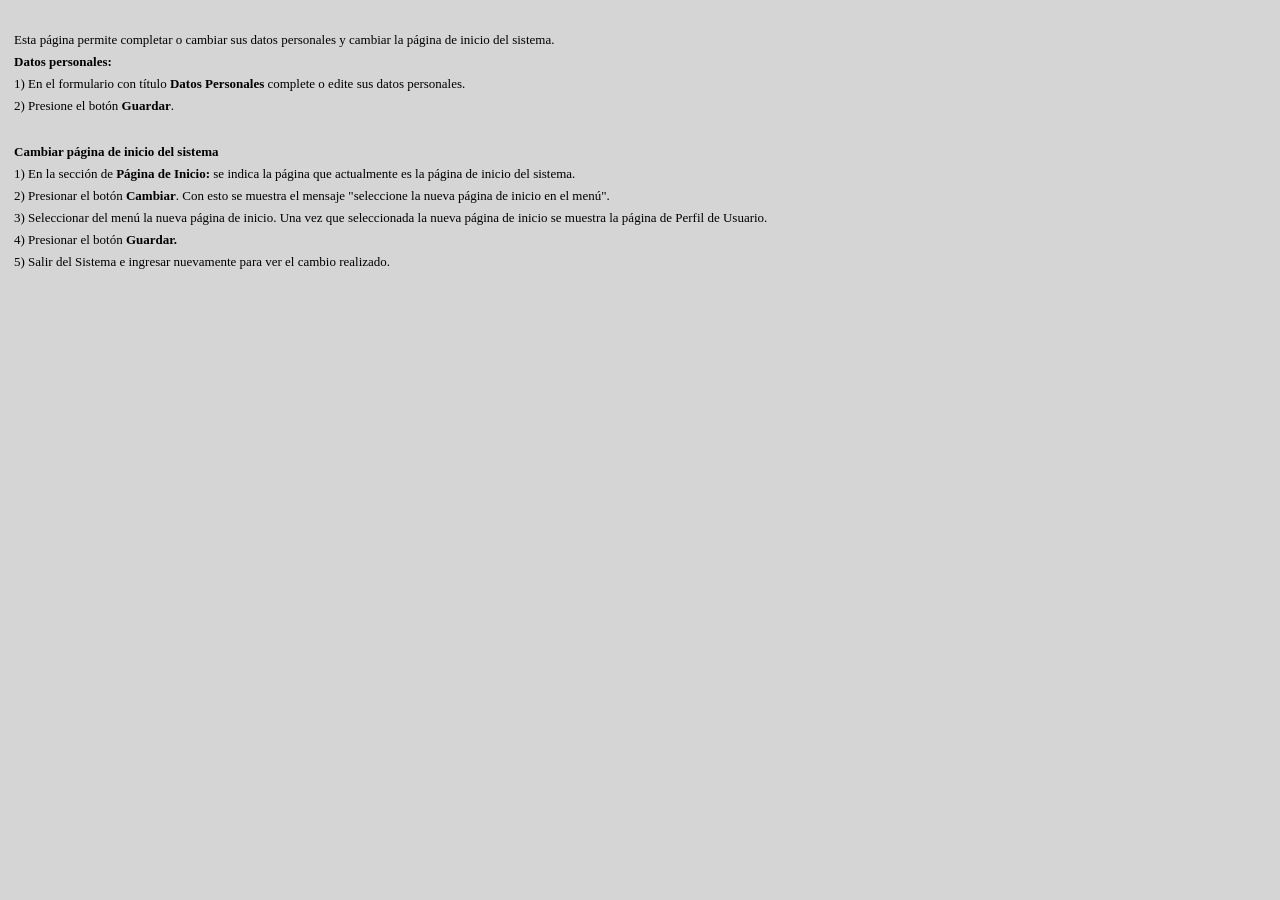
<file: modulos/admin/pag_inicio.htm>
<html>
<head>
<title>Cambiar p�gina de inicio</title>
<meta http-equiv="Content-Type" content="text/html; charset=iso-8859-1">
</head>

<body bgcolor="#D5D5D5" text="#000000">
<br>
<p class=texto align="justyfy" style="margin-left: 6; margin-right: 6; margin-top: 6; margin-bottom: 5"><font size="2">Esta 
  p&aacute;gina permite completar o cambiar sus datos personales y cambiar la 
  p&aacute;gina de inicio del sistema.</font> 
<p class=texto align="justyfy" style="margin-left: 6; margin-right: 6; margin-top: 6; margin-bottom: 5"><font size="2"><b>Datos 
  personales:</b></font>
<p class=texto align="justyfy" style="margin-left: 6; margin-right: 6; margin-top: 6; margin-bottom: 5"><font size="2">1) 
  En el formulario con t&iacute;tulo <b>Datos Personales</b> complete o edite 
  sus datos personales.</font> 
<p class=texto align="justyfy" style="margin-left: 6; margin-right: 6; margin-top: 6; margin-bottom: 5"><font size="2">2) 
  Presione el bot&oacute;n <b>Guardar</b>.</font>
<p class=texto align="justyfy" style="margin-left: 6; margin-right: 6; margin-top: 6; margin-bottom: 5">&nbsp;
<p class=texto align="justyfy" style="margin-left: 6; margin-right: 6; margin-top: 6; margin-bottom: 5"><font size="2"><b>Cambiar 
  p&aacute;gina de inicio del sistema</b></font>
<p class=texto align="justyfy" style="margin-left: 6; margin-right: 6; margin-top: 6; margin-bottom: 5"><font size="2">1) 
  En la secci&oacute;n de <b>P&aacute;gina de Inicio:</b> se indica la p�gina 
  que actualmente es la p�gina de inicio del sistema. </font>
<p class=texto align="justyfy" style="margin-left: 6; margin-right: 6; margin-top: 6; margin-bottom: 5"><font size="2">2) 
  Presionar el bot&oacute;n <b>Cambiar</b>. Con esto se muestra el mensaje &quot;seleccione 
  la nueva p&aacute;gina de inicio en el men&uacute;&quot;. </font>
<p class=texto align="justyfy" style="margin-left: 6; margin-right: 6; margin-top: 6; margin-bottom: 5"><font size="2">3) 
  Seleccionar del men� la nueva p�gina de inicio. Una vez que seleccionada la 
  nueva p&aacute;gina de inicio se muestra la p&aacute;gina de Perfil de Usuario. 
  </font> 
<p class=texto align="justyfy" style="margin-left: 6; margin-right: 6; margin-top: 6; margin-bottom: 5"><font size="2">4) 
  Presionar el bot&oacute;n <b>Guardar.</b> </font>
<p class=texto align="justyfy" style="margin-left: 6; margin-right: 6; margin-top: 6; margin-bottom: 5"><font size="2">5) 
  Salir del Sistema e ingresar nuevamente para ver el cambio realizado. </font>
</body>
</html>
</file>
<file: lib/css/sprites.css>
/* 
    Document   : sprites
    Created on : 12/09/2013, 08:06:49
    Author     : lmirabete
    Description: reglas que se aplican al uso de imagenes como sprite        
*/

/*
    REGLAS PARA SPRITE GENERAL => estilos generados por la pag icommon
*/
.sprite-gral{
    display: inline-block;
    width: 16px;
    height: 16px;
    background-image: url('../../lib/css/sprites/sprites_generales.png');
    background-repeat: no-repeat;
}
.icon-x-altx-alt {
    background-position: 0 0;
}
.icon-minus-alt {
    background-position: -32px 0;
}
.icon-check-alt {
    background-position: -64px 0;
}
.icon-profile {
    background-position: -96px 0;
}
.icon-aid {
    background-position: -128px 0;
}
.icon-pencil {
    background-position: 0 -32px;
}
.icon-file {
    background-position: -32px -32px;
}
.icon-paste {
    background-position: -64px -32px;
}
.icon-coin {
    background-position: -96px -32px;
}
.icon-calendar {
    background-position: -128px -32px;
}
.icon-spinner {
    background-position: 0 -64px;
    -moz-animation: rotation 2s infinite linear;
    -webkit-animation: rotation 2s infinite linear;
}

@-moz-keyframes rotation {
    from {-moz-transform: rotate(0deg);}
to   {-moz-transform: rotate(359deg);}
}

@-webkit-keyframes rotation {
    from {-webkit-transform: rotate(0deg);}
to   {-webkit-transform: rotate(359deg);}
}

.icon-search {
    background-position: -32px -64px;
}
.icon-cog {
    background-position: -64px -64px;
}
.icon-pie {
    background-position: -96px -64px;
}
.icon-stats {
    background-position: -128px -64px;
}
.icon-remove {
    background-position: 0 -96px;
}
.icon-signup {
    background-position: -32px -96px;
}
.icon-attachment {
    background-position: -64px -96px;
}
.icon-info {
    background-position: -96px -96px;
}
.icon-spam {
    background-position: -128px -96px;
}
.icon-checkbox-checked {
    background-position: 0 -128px;
}
.icon-checkbox-unchecked {
    background-position: -32px -128px;
}
.icon-file-pdf {
    background-position: -64px -128px;
}
.icon-file-excel {
    background-position: -96px -128px;
}
.icon-info2 {
    background-position: -128px -128px;
}
.icon-floppy {
    background-position: 0 -160px;
}
.icon-download {
    background-position: -32px -160px;
}
.icon-upload {
    background-position: -64px -160px;
}
</file>
<file: lib/fpdf/fpdf.css>
body {font-family:"Times New Roman",serif}
h1 {font:bold 135% Arial,sans-serif; color:#4000A0; margin-bottom:0.9em}
h2 {font:bold 95% Arial,sans-serif; color:#900000; margin-top:1.5em; margin-bottom:1em}
dl.param dt {text-decoration:underline}
dl.param dd {margin-top:1em; margin-bottom:1em}
dl.param ul {margin-top:1em; margin-bottom:1em}
tt, code, kbd {font-family:"Courier New",Courier,monospace; font-size:82%}
div.source {margin-top:1.4em; margin-bottom:1.3em}
div.source pre {display:table; border:1px solid #24246A; width:100%; margin:0em; font-family:inherit; font-size:100%}
div.source code {display:block; border:1px solid #C5C5EC; background-color:#F0F5FF; padding:6px; color:#000000}
div.doc-source {margin-top:1.4em; margin-bottom:1.3em}
div.doc-source pre {display:table; width:100%; margin:0em; font-family:inherit; font-size:100%}
div.doc-source code {display:block; background-color:#E0E0E0; padding:4px}
.kw {color:#000080; font-weight:bold}
.str {color:#CC0000}
.cmt {color:#008000}
p.demo {text-align:center; margin-top:-0.9em}
a.demo {text-decoration:none; font-weight:bold; color:#0000CC}
a.demo:link {text-decoration:none; font-weight:bold; color:#0000CC}
a.demo:hover {text-decoration:none; font-weight:bold; color:#0000FF}
a.demo:active {text-decoration:none; font-weight:bold; color:#0000FF}
</file>
